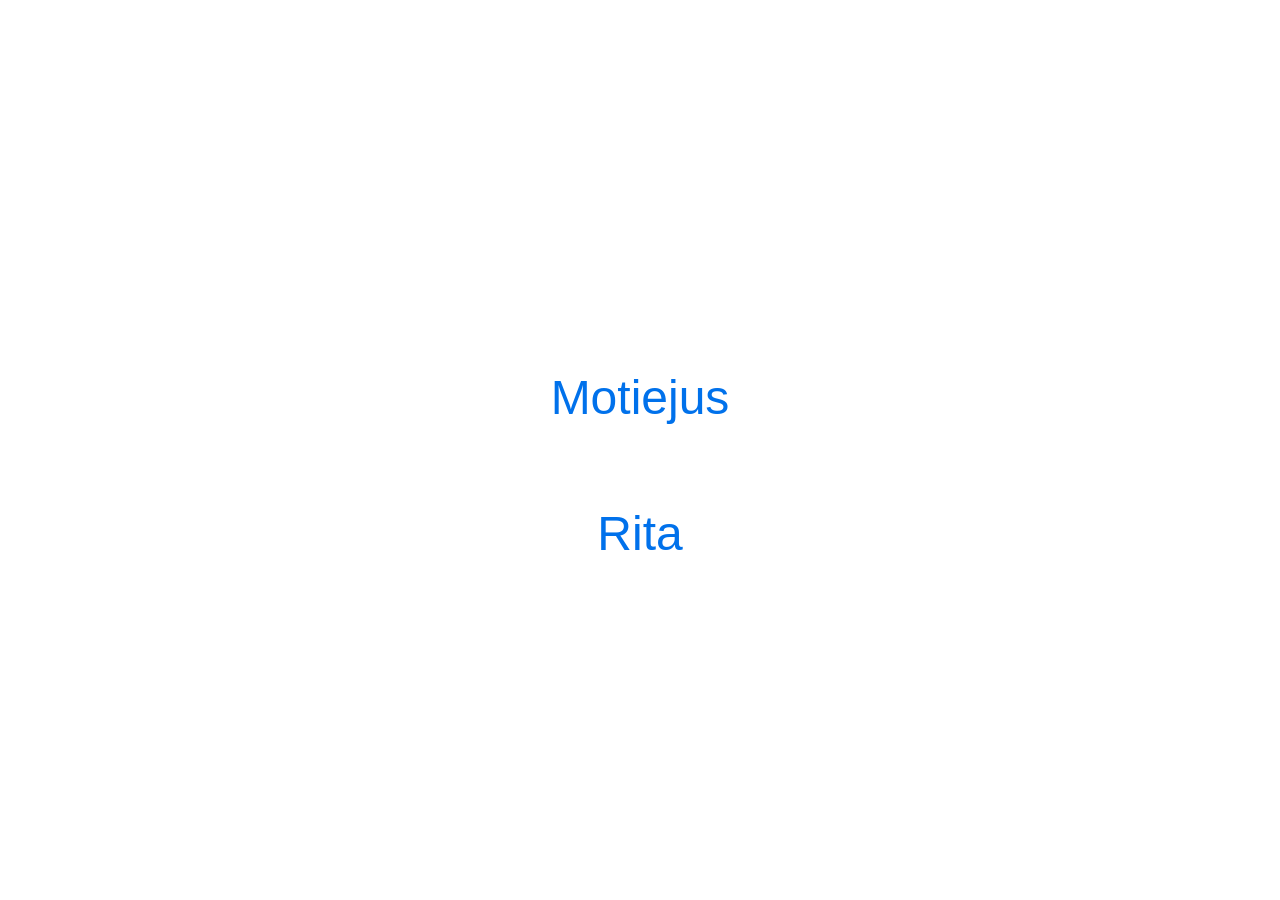
<file: jakstys.lt.html>
<!DOCTYPE html>
<html lang="en">
<head>
    <meta charset="UTF-8">
    <meta name="viewport" content="width=device-width, initial-scale=1.0">
    <title>Jakštys</title>
    <style>
        * {
            box-sizing: border-box;
        }

        html, body {
            margin: 0;
            padding: 0;
            height: 100%;
        }

        body {
            font-family: -apple-system, BlinkMacSystemFont, "Segoe UI", Helvetica, Arial, sans-serif, "Apple Color Emoji", "Segoe UI Emoji";
            line-height: 1.5;
            color: #333;
            background-color: #fff;
            display: flex;
            align-items: center;
            justify-content: center;
            padding: 20px;
        }

        .container {
            text-align: center;
            max-width: 600px;
            width: 100%;
        }

        .links {
            display: flex;
            flex-direction: column;
            gap: 2rem;
            margin-top: 2rem;
        }

        a {
            display: block;
            font-size: 3rem;
            font-weight: 500;
            color: #0071eb;
            text-decoration: none;
            padding: 1rem;
            transition: color 0.2s ease;
        }

        a:hover {
            color: #f80;
            text-decoration: underline;
        }

        @media (max-width: 600px) {
            a {
                font-size: 2.5rem;
            }
        }

        @media (max-width: 400px) {
            a {
                font-size: 2rem;
            }
        }

        @media (max-height: 500px) {
            .links {
                flex-direction: row;
                gap: 1.5rem;
            }
        }

        @media (prefers-color-scheme: dark) {
            body {
                color: #ccc;
                background-color: #222;
            }

            a {
                color: #007bff;
            }

            a:hover {
                color: #f80;
            }
        }
    </style>
</head>
<body>
    <div class="container">
        <div class="links">
            <a href="https://m.jakstys.lt">Motiejus</a>
            <a href="https://rita.jakstys.lt">Rita</a>
        </div>
    </div>
</body>
</html>
</file>
